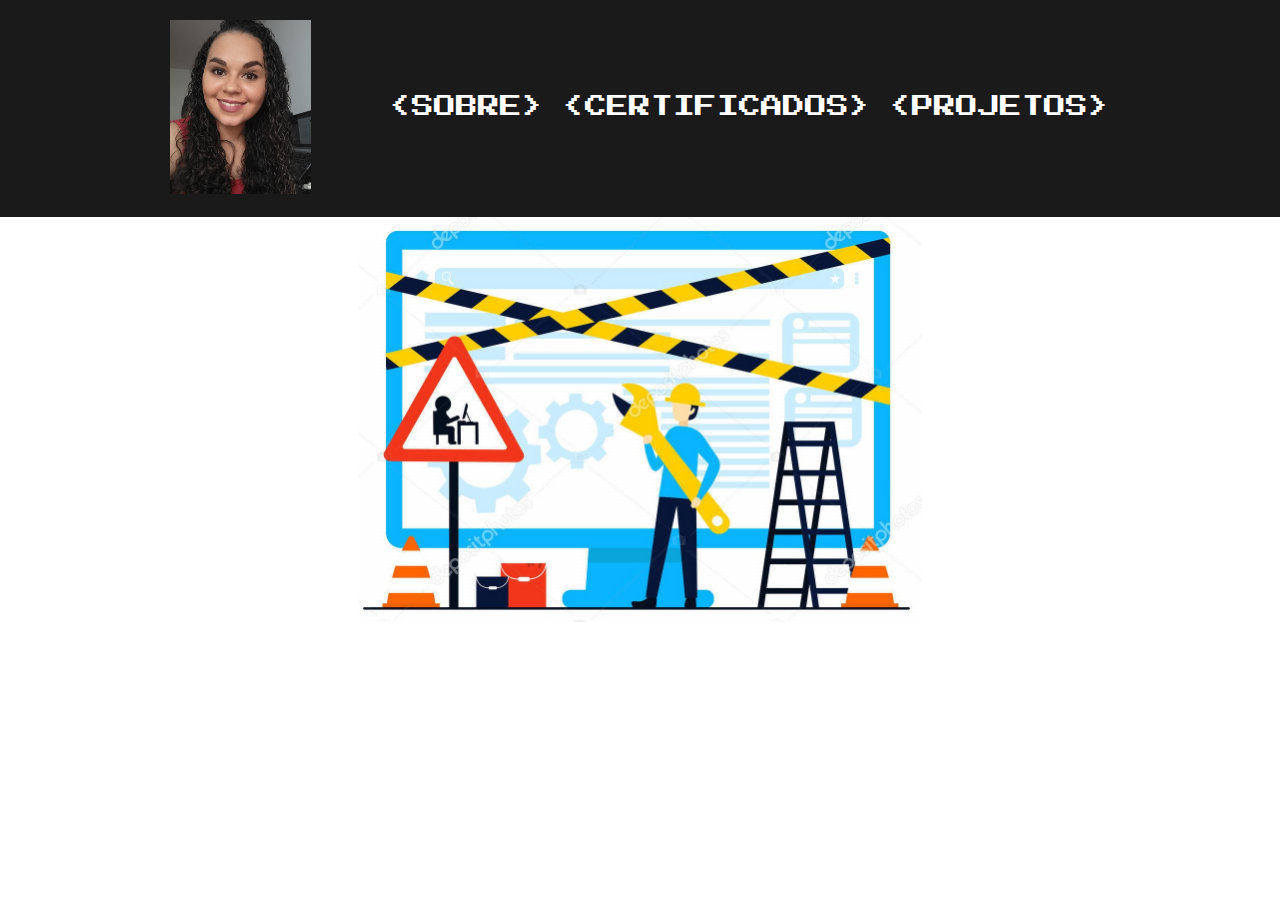
<file: projetos.html>
<!DOCTYPE html>
<html lang="pt-br">
<head>
    <meta charset="UTF-8">
    <title>Projetos</title>
    <link rel="stylesheet" href="reset.css">
    <link rel="stylesheet" href="style.css">
    <link rel="stylesheet" href="projetos.css">
    <link href="https://fonts.googleapis.com/css2?family=Press+Start+2P&display=swap" rel="stylesheet">
    <link href="https://fonts.googleapis.com/css2?family=Zen+Kaku+Gothic+New:wght@500&display=swap" rel="stylesheet">
</head>
<body>
    <header>
        <div class="conteudo-cabecalho">
            <img src="1.jpeg" alt="Foto de perfil para currículo" class="imagem-cabecalho">

            <nav>
                <ul>
                    <li><a href="index.html">Sobre</a></li>
                    <li><a href="certificados.html">Certificados</a></li>
                    <li><a href="projetos.html">Projetos</a></li>
                </ul>
            </nav>
        </div>
    </header>
    <main>
        <img src="construcao.jpg" alt="Imagem simbolizando um site em construção" class="imagem-construcao">
    </main>
</body>
</html>
</file>
<file: style.css>
body{
    width: 100%;
    height: 100%;
}

header{
    background: #1a1a1a;
    padding: 20px 0;
}

.conteudo-cabecalho{
    position: relative;
    width: 940px;
    margin: 0 auto;
}

.imagem-cabecalho{
    width: 15%;
}

nav {
    position: absolute;
    top: 50%;
    right: 0;
    transform: translate(0, -50%);
}

nav li{
    display: inline;
    margin: 0 0 0 15px;
}

nav a{
    color: white;
    font-size: 22px;
    text-decoration: none;
    font-family: 'Press Start 2P', cursive;
    text-transform: uppercase;
    display: inline-block;
}

nav a::before{
    content: "<";
}

nav a::after{
    content: ">";
}

nav a:hover{
    color: #66cc00;
    transform: scale(1.2);
    margin: 0 1em 0 1em;
}

footer{
    /* text-align: center; */
    background: #1a1a1a;
    padding: 20px 0;
    width: 100%;
    /* margin-bottom: 0;
    position: initial; */
}

.copyright {
    color: white;
    font-size: 13px;
    display: flex; /*Define o elemento como flexível*/
    justify-content: center;
    /* align-items: center; - Alinha na vertical  */
}
</file>
<file: projetos.css>
.imagem-construcao{
    width: 44%;
    display: flex;
    margin: 0 auto;
}
</file>
